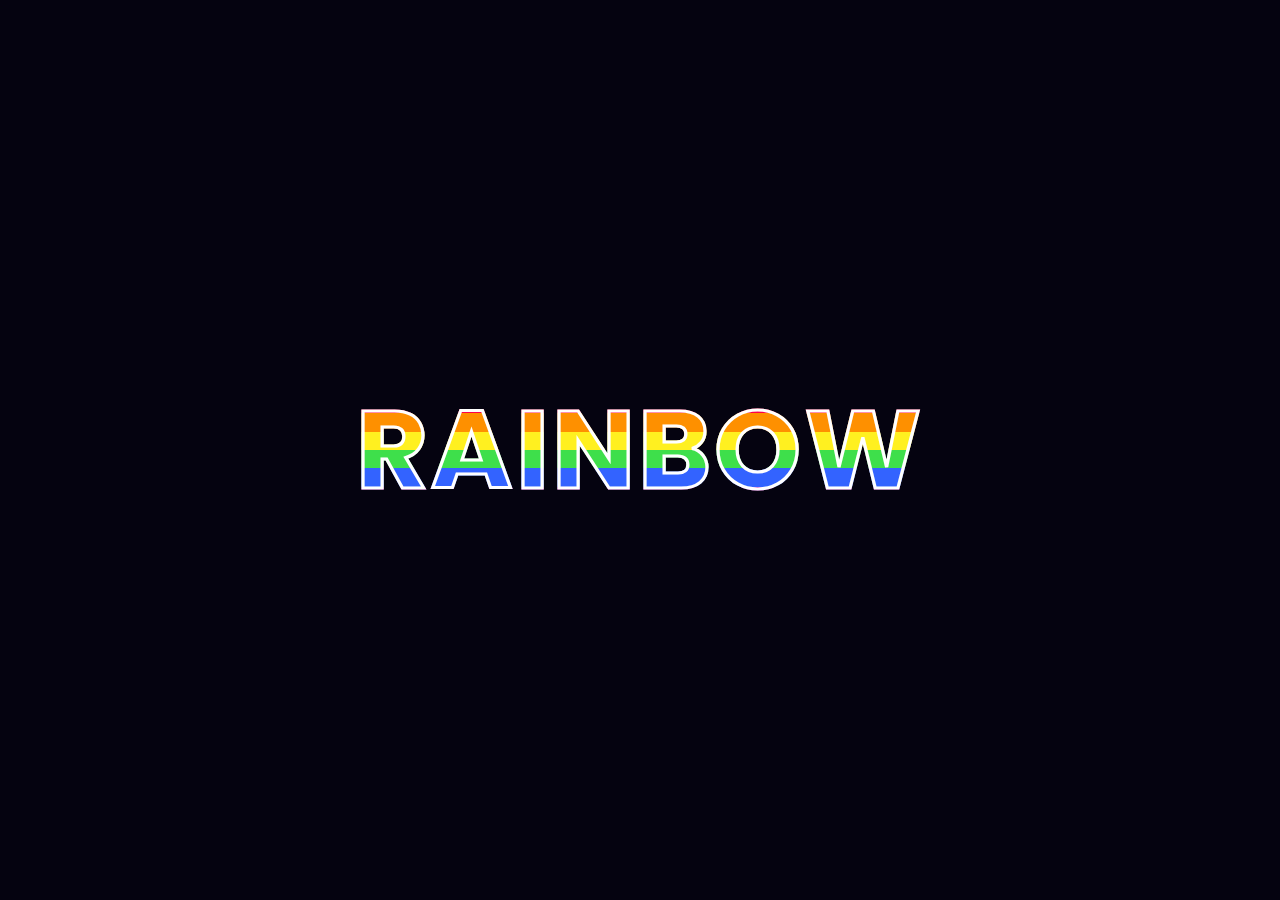
<file: rainbow-text-animation/index.html>
<!DOCTYPE html>
<html lang="en">
<head>
    <meta charset="UTF-8">
    <meta http-equiv="X-UA-Compatible" content="IE=edge">
    <meta name="viewport" content="width=device-width, initial-scale=1.0">
    <title>Document</title>
    <link href="https://fonts.googleapis.com/css2?family=Poppins:wght@700&display=swap" rel="stylesheet">

    <link rel="stylesheet" href="style.css">
</head>
<body>
    
    <h1>RAINBOW</h1>
</body>
</html>
</file>
<file: rainbow-text-animation/style.css>
*, 
*:before,
*:after {
    padding:0;
    margin:0;
    box-sizing: border-box;
}

body {
    background-color: #050310;
}

h1{
    color: transparent;
    position: absolute;
    transform: translate(-50%, -50%);
    left: 50%;
    top: 50%;
    font-family: "Poppins", sans-serif;
    font-size: 110px;
    letter-spacing: 0.03em;
    background: linear-gradient(
        #fd004c 16.7%,
        #fe9000 16.7%,
        #fe9000 33.4%,
        #fff020 33.4%,
        #fff020 50.1%,
        #3edf4b 50.1%,
        #3edf4b 66.8%,
        #3363ff 66.8%,
        #3363ff 83.5%,
        #b102b7 83.5%
    );

    -webkit-text-stroke: 0.2rem #ffffff;
        text-stroke: 0.2rem #ffffff;
    -webkit-background-clip: text;
        background-clip: text;
    line-height: 1em;
    animation: rainbow 45s linear infinite;
}

@keyframes rainbow{
    100% {
        background-position: 0 30em;
    }
}
</file>
